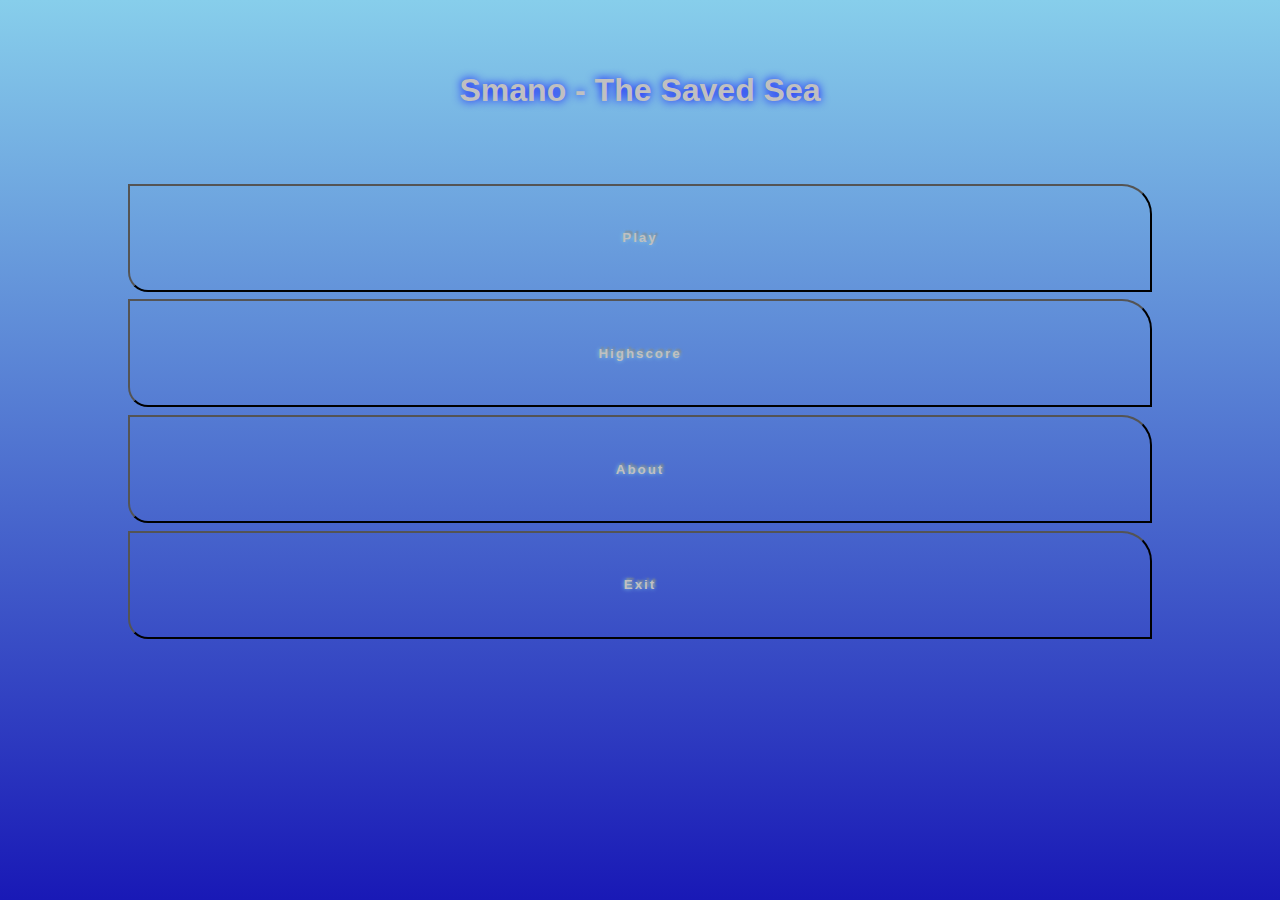
<file: index.html>
<!DOCTYPE html>
<html lang="en">
<head>
    <meta charset="UTF-8">
    <meta name="viewport" content="width=device-width, initial-scale=1.0">
    <title>Smano - The Saved Sea</title>
    <link rel="stylesheet" href="./css/index.css">
</head>
<body>
    <header>
        <h1>Smano - The Saved Sea</h1>
    </header>
    <main>
        <button id="play">Play</button>
        <button id="highscore">Highscore</button>
        <button id="about">About</button>
        <button id="exit">Exit</button>
    </main>
    <footer>

    </footer>
    <script>
        document.getElementById("play").onclick = () => {window.location = window.location + "/game/index.html"}
        document.getElementById("highscore").onclick = () => {window.location =  window.location + "/highscore/index.html"}
        document.getElementById("about").onclick = () => {window.location = "./about/index.html"}
        document.getElementById("exit").onclick = () => {window.close()}
    </script>
</body>
</html>
</file>
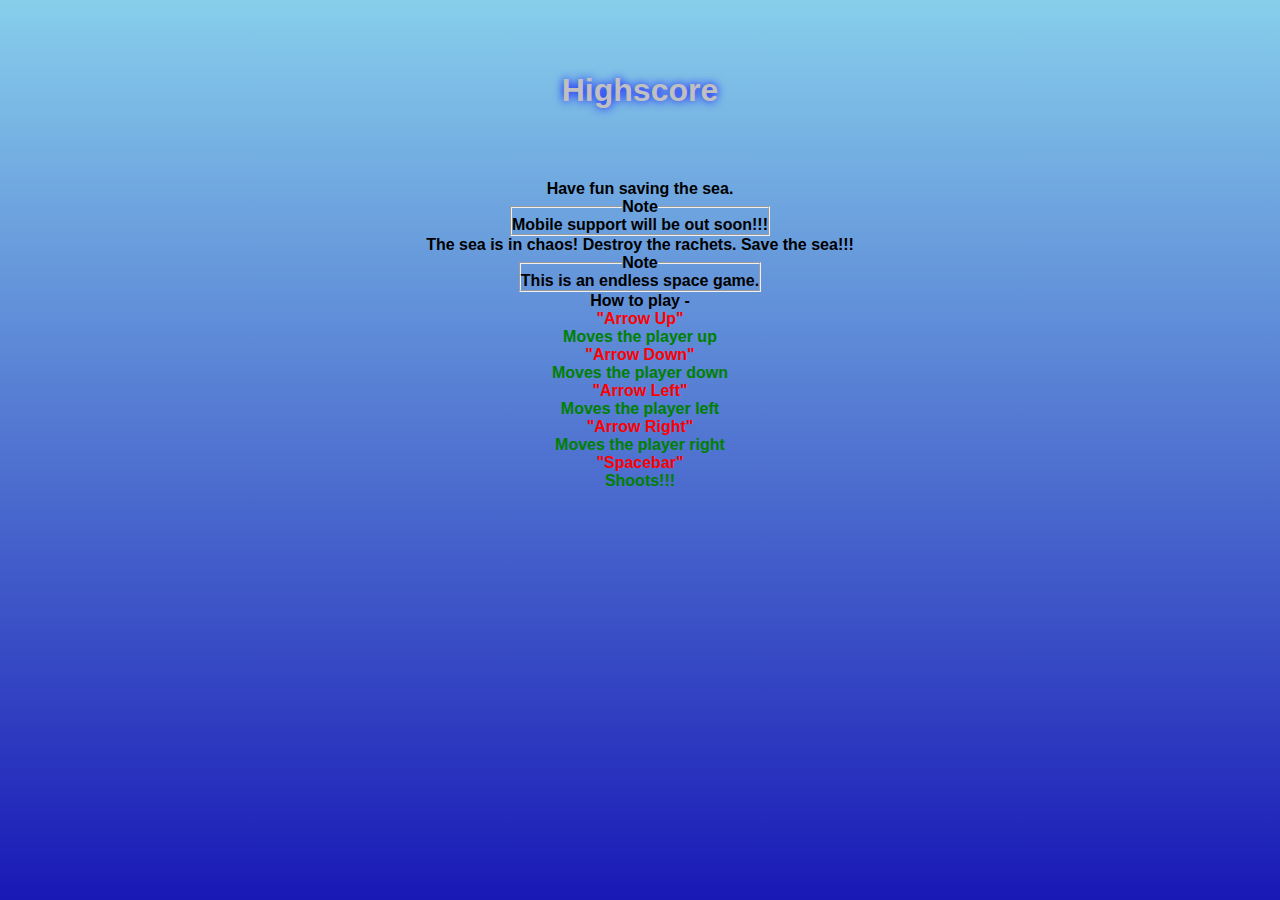
<file: about/index.html>
<!DOCTYPE html>
<html lang="en">
<head>
    <meta charset="UTF-8">
    <meta name="viewport" content="width=device-width, initial-scale=1.0">
    <title>Smano - Highscore</title>
    <link rel="stylesheet" href="../css/index.css">
    <style>
        p{
            display: grid;
            vertical-align: middle;
        }
        main{
            align-content: center;
        }
        fieldset{
            width: max-content;
            margin: auto;
        }
        dt{
            color: red;
        }
        dd{
            color: green;
        }
    </style>
</head>
<body>
    <header>
        <h1>Highscore</h1>
    </header>
    <mian>
        <p>Have fun saving the sea. </p>
        <fieldset>
            <legend>Note</legend>
            <p>Mobile support will be out soon!!!</p>
        </fieldset>
        <p>The sea is in chaos! Destroy the rachets. Save the sea!!! </p>
        <fieldset>
            <legend>Note</legend>
            <p>This is an endless space game. </p>
        </fieldset>
        <p>How to play - </p>
        <dt>
            "Arrow Up"
        </dt>
        <dd>Moves the player up</dd>
        <dt>
            "Arrow Down"
        </dt>
        <dd>Moves the player down</dd>
        <dt>
            "Arrow Left"
        </dt>
        <dd>Moves the player left</dd>
        <dt>
            "Arrow Right"
        </dt>
        <dd>Moves the player right</dd>
        <dt>
            "Spacebar"
        </dt>
        <dd>Shoots!!!</dd>
    </mian>
</body>
</html>
</file>
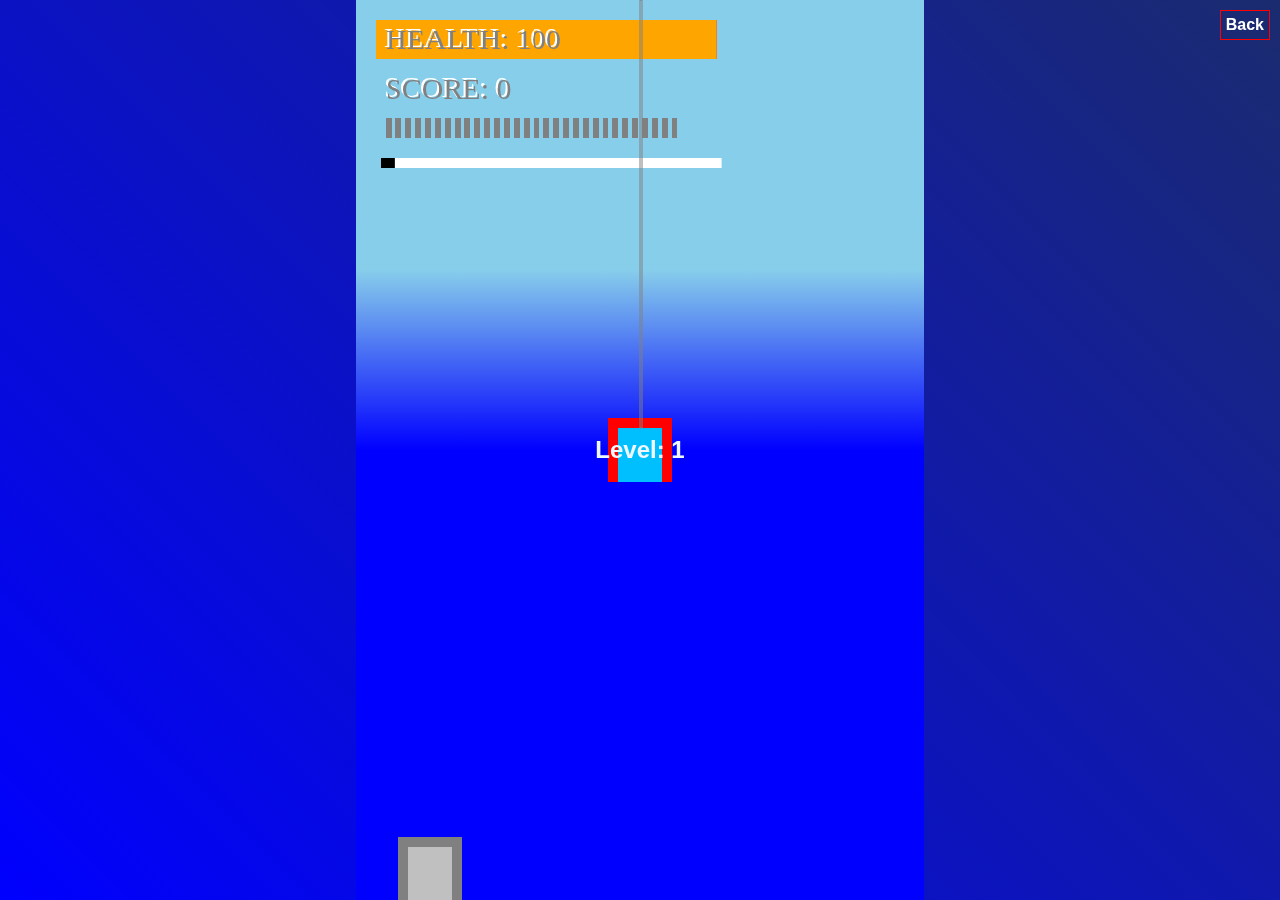
<file: game/index.html>
<!DOCTYPE html>
<html lang="en">
<head>
    <meta charset="UTF-8">
    <meta name="viewport" content="width=device-width, initial-scale=1.0">
    <title>Document</title>
    <link rel="stylesheet" href="../css/index.css">
    <style>
        body{
            background-color: #939333;
            display: flex;
            height: 100vh;
            overflow: hidden;
            margin: 0;
        }
        canvas{
            width: 100%;
            object-fit: contain;
            background: linear-gradient(45deg, blue, rgb(27, 43, 111));
        }
        #startGame{
            position: fixed;
            top: 50%;
            left: 50%;
            transform: translate(-50%, -50%);
            text-align: center;
        }
        #backBtn{
            position: fixed;
            right: 10px;
            top: 10px;
            background-color: transparent;
            border: 1px solid red;
            padding: 5px;
            color: white;
            cursor: pointer;
        }
        #backBtn:hover{
            background-color: hsla(0, 100%, 50%, 0.2);
        }
    </style>
</head>
<body>
    <audio src="../assets/powerup.wav" id="powerup"></audio>
    <audio src="../assets/hit.wav" id="hit"></audio>
    <audio src="../assets/shoot.wav" id="shoot"></audio>
    <div id="startGame">
        <h2 id="level">Level 1</h2>
    </div>
    <canvas id="canvas" width="384" height="608">
        Canvas is not supported!
    </canvas>
    <div id="backBtn">Back</div>
    <script src="index.js"></script>
    <script>
        document.getElementById("backBtn").onclick = () => { window.location = '../';
    </script>
</body>
</html>
</file>
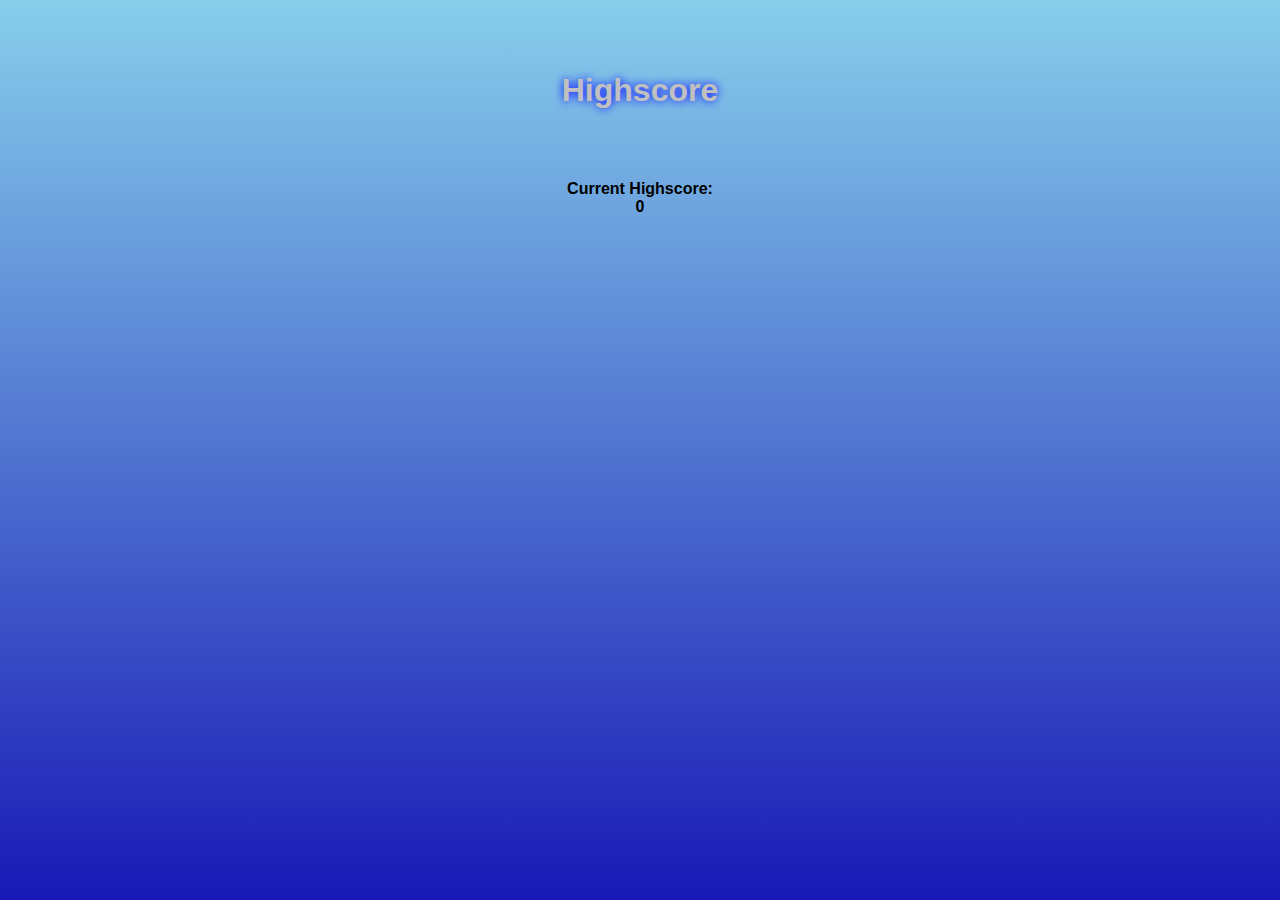
<file: highscore/index.html>
<!DOCTYPE html>
<html lang="en">
<head>
    <meta charset="UTF-8">
    <meta name="viewport" content="width=device-width, initial-scale=1.0">
    <title>Smano - Highscore</title>
    <link rel="stylesheet" href="../css/index.css">
    <style>
        p{
            display: grid;
            vertical-align: middle;
        }
        main{
            align-content: center;
        }
    </style>
</head>
<body>
    <header>
        <h1>Highscore</h1>
    </header>
    <mian>
        <p>Current Highscore: <span id="highscore">0</span></p>
    </mian>
    <script>
        if(Number(localStorage.getItem("smanoHighscore")) <= 0) localStorage.setItem("smanoHighscore", 0);
        highscore.innerHTML = localStorage.getItem("smanoHighscore");
    </script>
</body>
</html>
</file>
<file: css/index.css>
* {
    image-rendering: crisp-edges;
    image-rendering: pixelated;
    margin: 0;
    padding: 0;
    box-sizing: border-box;
    text-align: center;
    font-family: "Comic Sans MS", sans-serif;
    font-weight: 800;
}

body{
    width: 100vw;
    height: 100vh;
    overflow: hidden;
    background: linear-gradient(skyblue, rgb(25, 25, 182));
}

header{
    height: 20vh;
    align-content: center;
}

main{
    height: 60vh;
}

h1{
    color: transparent;
    text-shadow: 0px 0px 10px blue;
    color: silver;
}

button{
    margin: .3%;
    width: 80%;
    height: 20%;
    background: transparent;
    border-radius: 0px 30px 0px 20px;
    color: silver;
    text-shadow: 0px 0px 4px skyblue, 2px -2px 2px gray;
    letter-spacing: 2px;
}

#level{
    color: aliceblue;
    font-weight: 900;
}
</file>
